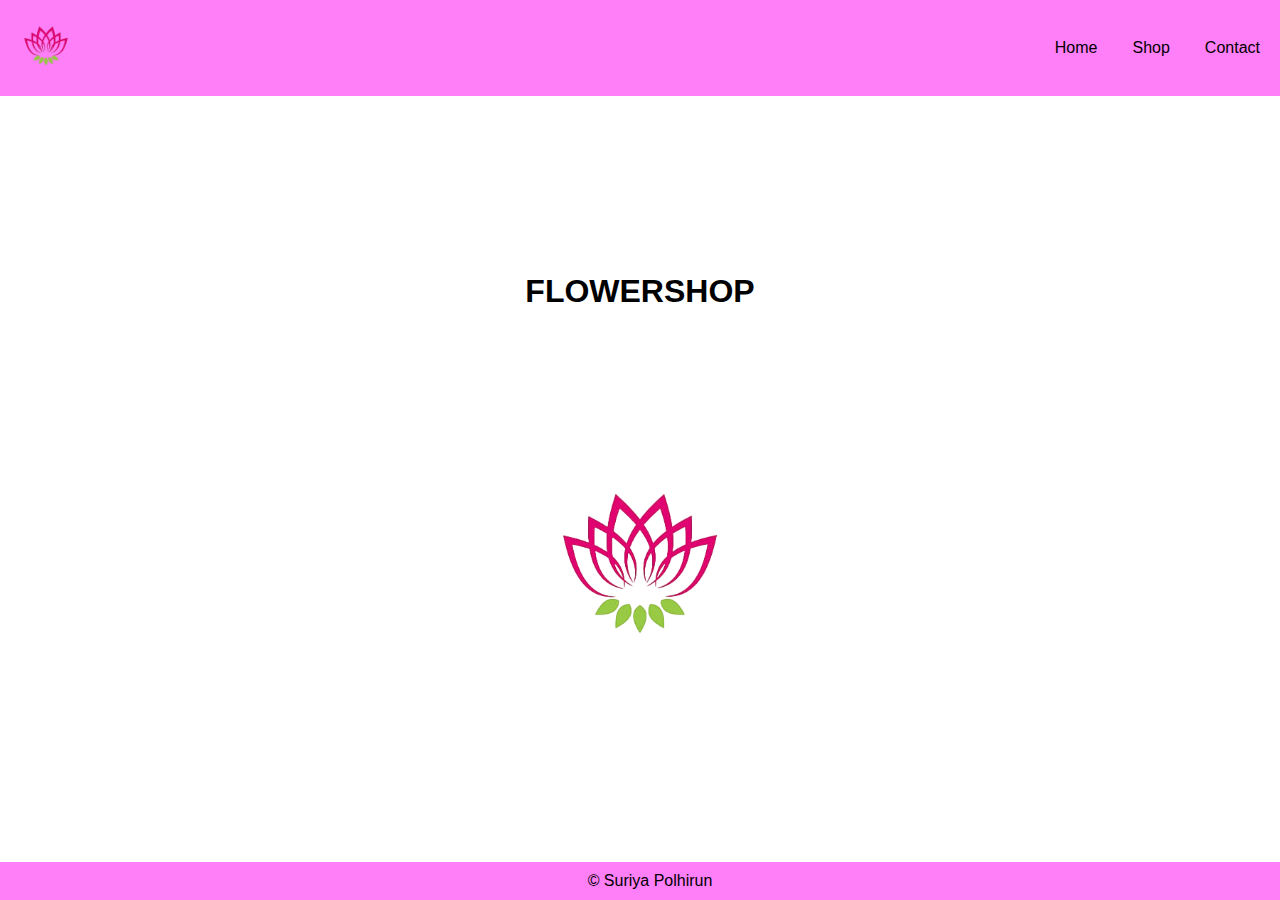
<file: index.html>
<!DOCTYPE html>
<html lang="th">
<head>
    <meta charset="UTF-8">
    <meta name="viewport" content="width=device-width, initial-scale=1.0">
    <title>Document</title>
    <link rel="stylesheet" href="style.css">

        <style>
            nav {
                display: flex;
                justify-content: space-between;
                align-items: center;
                padding: 10px;
                }
            .menu {
                display: flex;
                gap: 15px; 
                }
            </style>
    </head>
        <body>
            <nav>
                <div class="LOGO">
                    <img id="profile-pic" src="images/1.png" alt="Flower Shop"style="width: 20%;">
                </div>
                <div class="menu">
                    <a href="index.html">Home</a>
                    <a href="Shop.html">Shop</a>
                    <a href="contact.html">Contact</a>
                </div>
            </nav>
        </body>
    

<main id="content">
<h1>FLOWERSHOP</h1>
</main>
<center>
    <img id="profile-pic" src="images/1.png" alt="Flower Shop"style="width: 20%;">
</center>
<footer>
    &copy; Suriya Polhirun
</footer>
</file>
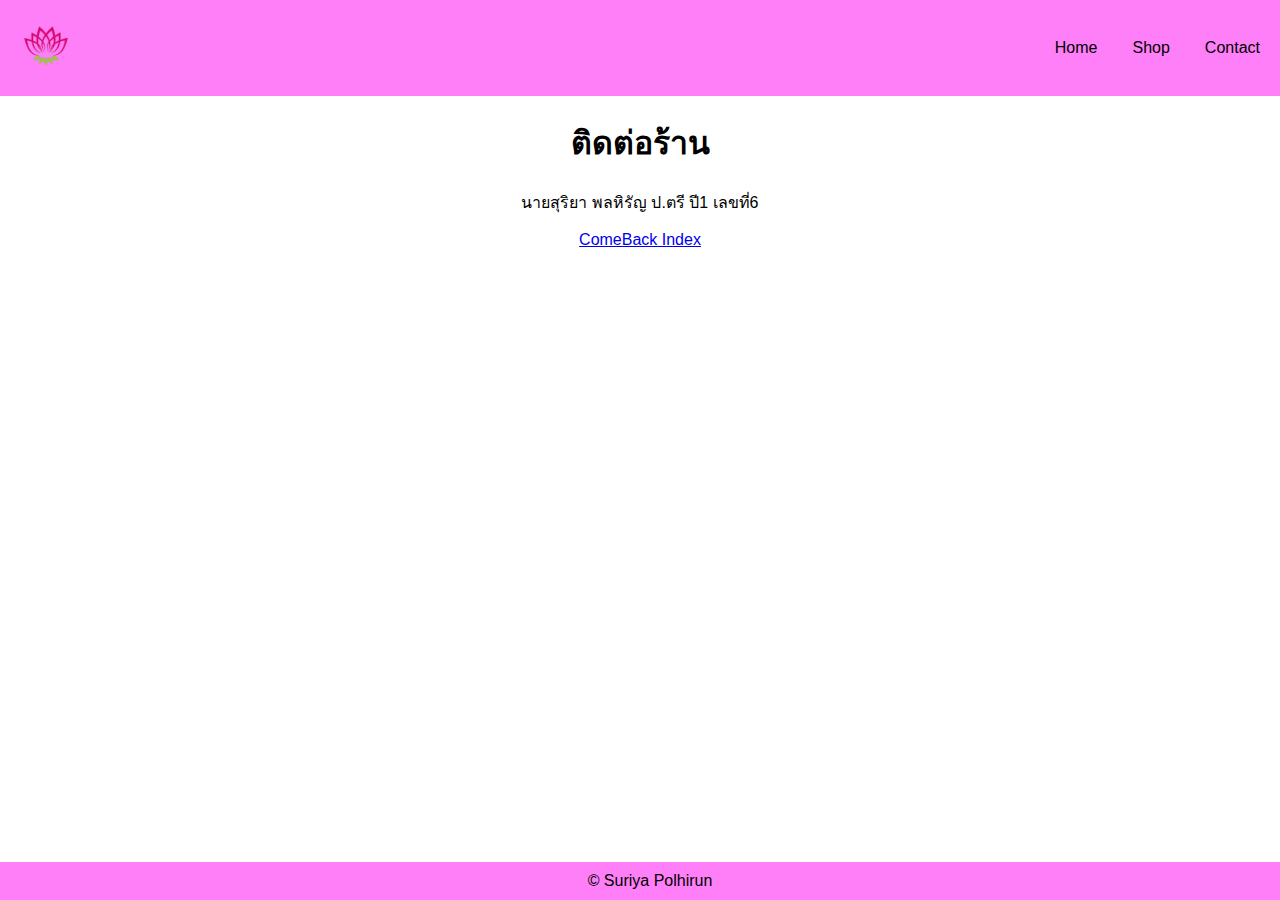
<file: contact.html>
<!DOCTYPE html>
<html lang="th">
<head>
    <meta charset="UTF-8">
    <meta name="viewport" content="width=device-width, initial-scale=1.0">
    <title>Document</title>
    <link rel="stylesheet" href="style.css">

        <style>
            nav {
                display: flex;
                justify-content: space-between;
                align-items: center;
                padding: 10px;
                }
            .menu {
                display: flex;
                gap: 15px; 
                }
            </style>
    </head>
        <body>
            <nav>
                <div class="LOGO">
                    <img id="profile-pic" src="images/1.png" alt="Flower Shop"style="width: 20%;">
                </div>
                <div class="menu">
                    <a href="index.html">Home</a>
                    <a href="Shop.html">Shop</a>
                    <a href="contact.html">Contact</a>
                </div>
            </nav>
        </body>

<center>
<H1>ติดต่อร้าน</H1>
<p>นายสุริยา พลหิรัญ ป.ตรี ปี1 เลขที่6 </p>
<div><a href="index.html">ComeBack Index</a></div>
</center>
<footer>
    &copy; Suriya Polhirun
</footer>
</file>
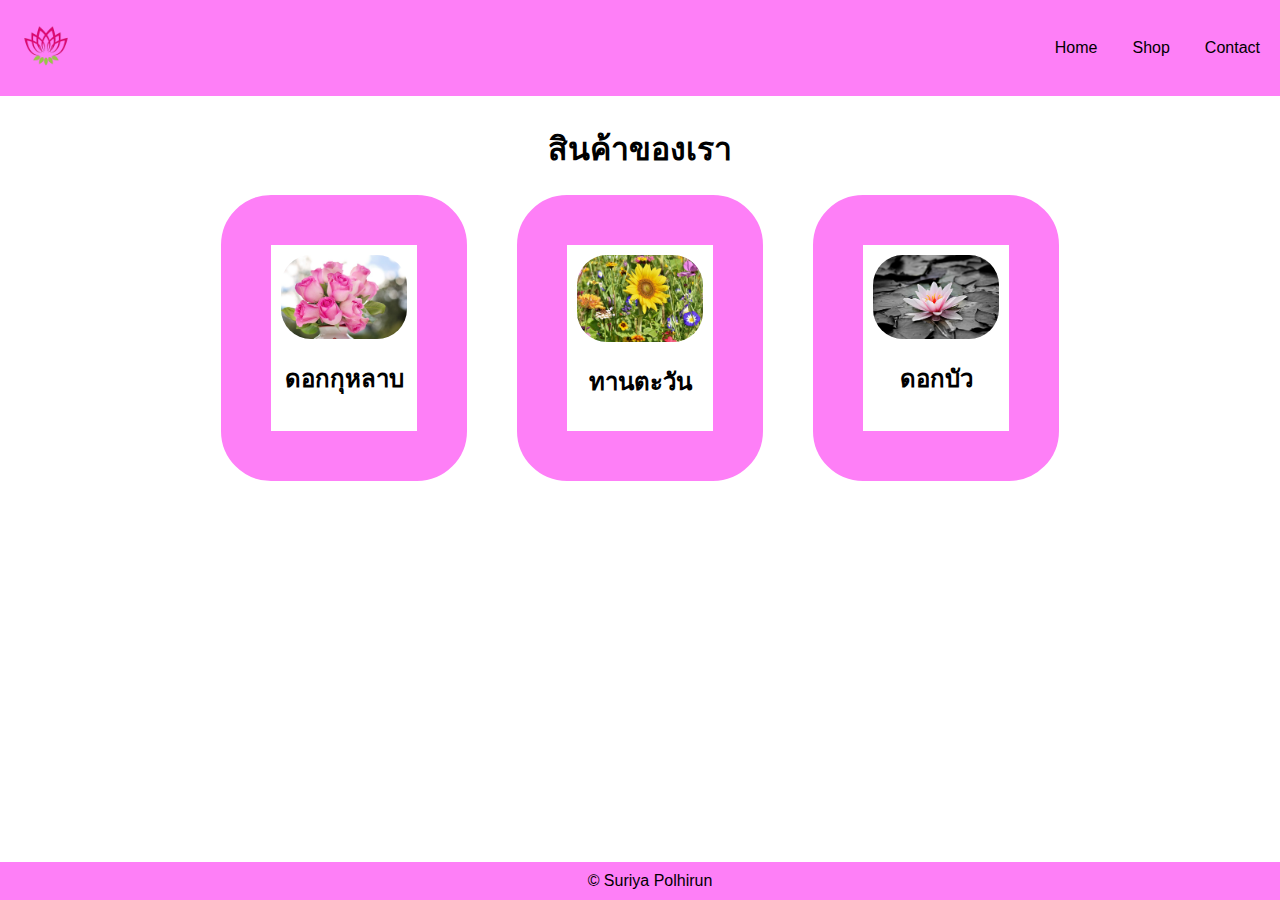
<file: Shop.html>
<!DOCTYPE html>
<html lang="th">
<head>
    <meta charset="UTF-8">
    <meta name="viewport" content="width=device-width, initial-scale=1.0">
    <title>Document</title>
    <link rel="stylesheet" href="style.css">
<style>
    nav {
        display: flex;
        justify-content: space-between;
        align-items: center;
        padding: 10px;
        }
    .menu {
        display: flex;
        gap: 15px; 
        }
</style>
    </head>
    <body>
    <nav>
        <div class="LOGO">
            <img id="profile-pic" src="images/1.png" alt="Flower Shop"style="width: 20%;">
        </div>
        <div class="menu">
            <a href="index.html">Home</a>
            <a href="Shop.html">Shop</a>
            <a href="contact.html">Contact</a>
        </div>
    </nav>
    </body>
<footer>
    &copy; Suriya Polhirun
</footer>
    <head>
    <style>
        main {
    margin-top: 100px; 
}
.product-container {
    display: flex;
    justify-content: center; 
    gap: 50px; 
    flex-wrap: wrap; 
}

.product {
    border: 50px solid #fe7ff7;
    border-radius: 50px;
    padding: 10px;
    text-align: center;
    width: 10%; 
}

.product img {
    width: 100%;
    height: auto;
    border-radius: 30px;
    display: block; 
    margin: 0 auto;
}

.product-details {
    margin-top: 10px;
}

            



    </style>
    </head>
    <body>
    
        <main id="content">
            <h1>สินค้าของเรา</h1>
            <div class="product-container">
            <div class="product">
            <img src="images/2.jpg" alt="Product 1">
            <div class="product-details">
                <h2>ดอกกุหลาบ</h2>
            </div>
            </div>
            <div class="product">
            <img src="images/3.jpg" alt="Product 2">
            <div class="product-details">
                <h2>ทานตะวัน</h2>
            </div>
            </div>
            <div class="product">
            <img src="images/4.jpg" alt="Product 3">
            <div class="product-details">
                <h2>ดอกบัว</h2>
            </div>
            </div>
            </div>
            </main>
    </body>
</file>
<file: style.css>
body {
    font-family: Arial;
    margin: 0;
    padding: 0;
    box-sizing: border-box;
}
.menu {
    display: flex;
    justify-content: flex-end; 
    gap: 15px; 
}

nav{
    background-color: #fe7ff7;
    color: rgb(0, 0, 0);
    padding: 10px 10px 10px 10px;
    display: flxed;
    justify-content: space-between;
    align-items: center;
    right: 0;
    left: 0;
}




nav a {
    color: rgb(0, 0, 0);
    text-decoration: none;
    padding: 10px 10px;
    display: inline-block;
}


#content{
    padding: 10px;
    display: flex;
    flex-direction: column;
    align-items: center;
    justify-content: center;
    height: 30vh;
    margin-top: 50px;
}


footer{
    background-color: #fe7ff7;
    color: rgb(0, 0, 0);
    text-align: center;
    padding: 10px;
    position: fixed;
    bottom: 0;
    width: 100%;
}
.product {
    text-align: center; /* จัดเนื้อหาภายในให้ตรงกลาง */
}

.product img {
    display: block; /* เปลี่ยน `img` ให้เป็น block เพื่อใช้ margin */
    margin: 0 auto; /* กำหนด margin ซ้ายขวาเป็น auto เพื่อให้ตรงกลาง */
}
</file>
